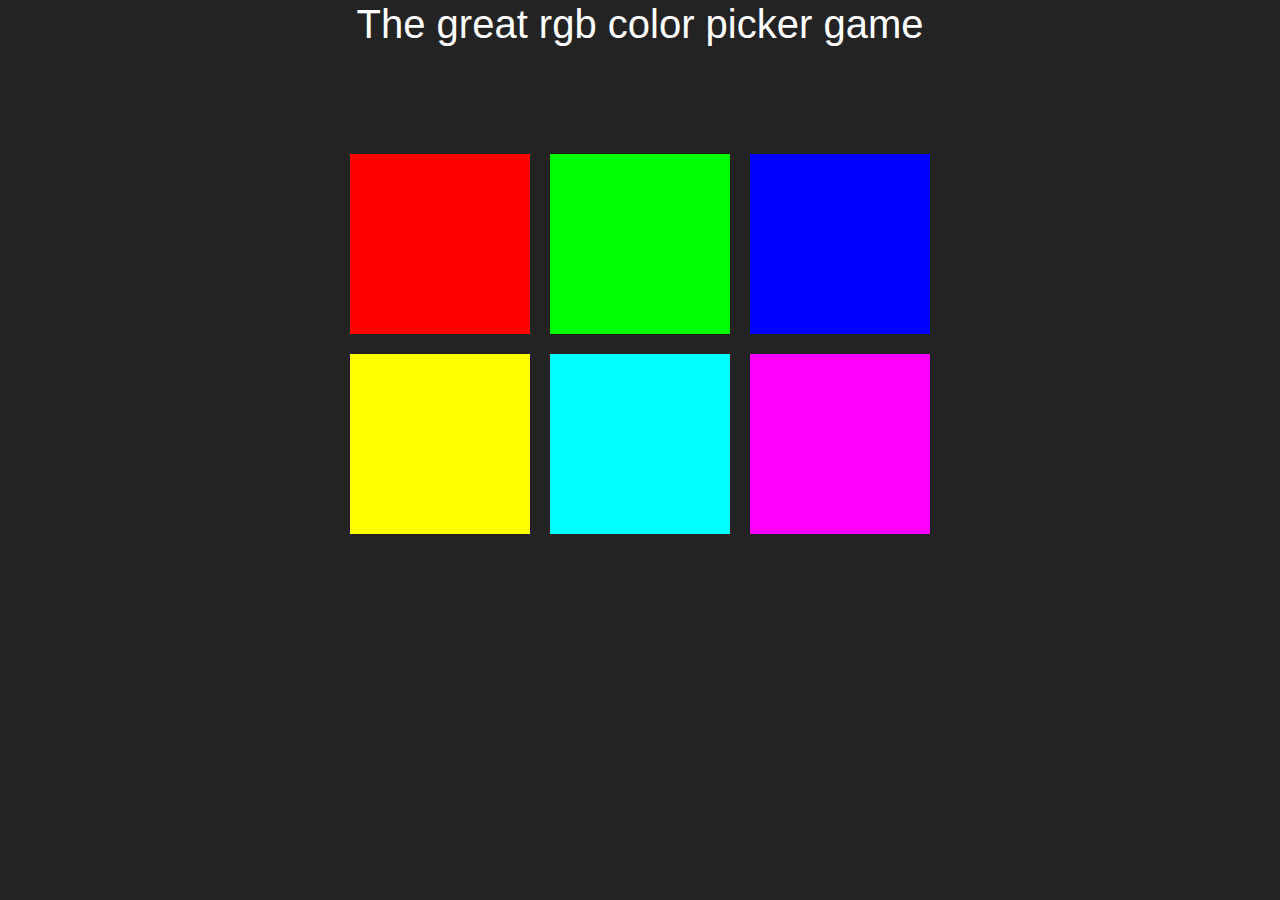
<file: index.html>
<!DOCTYPE html>
<html lang="en" dir="ltr">
  <head>
    <meta charset="utf-8">
    <title>Color Picker Game</title>
    <link rel="stylesheet" href="https://stackpath.bootstrapcdn.com/bootstrap/4.4.1/css/bootstrap.min.css" integrity="sha384-Vkoo8x4CGsO3+Hhxv8T/Q5PaXtkKtu6ug5TOeNV6gBiFeWPGFN9MuhOf23Q9Ifjh" crossorigin="anonymous">
    <link rel="stylesheet" href="index.css">
  </head>
  <body>
    <div id='head'>
        <h1>The great <span id='diplayColor'>rgb</span> color picker game</h1>
    </div>
    <ul>
      <li></li>
      <li></li>
      <li></li>
    </ul>
    <div id="container">
      <div class="square">
      </div>
      <div class="square">
      </div>
      <div class="square">
      </div>
      <div class="square">
      </div>
      <div class="square">
      </div>
      <div class="square">
      </div>
    </div>
    <script type="text/javascript" src='index.js'>
    </script>
  </body>
</html>
</file>
<file: index.css>
body{
    background-color: #232323;
}
h1{
  text-align: center;
  color: white;
}
.square{
  text-align: center;
  float: left;
  width: 30%;
  background-color: blue;
  margin: 1.66666667%;
  padding-bottom: 30%;

}
#container{
  max-width: 600px;
  margin: 0 auto;
}
</file>
